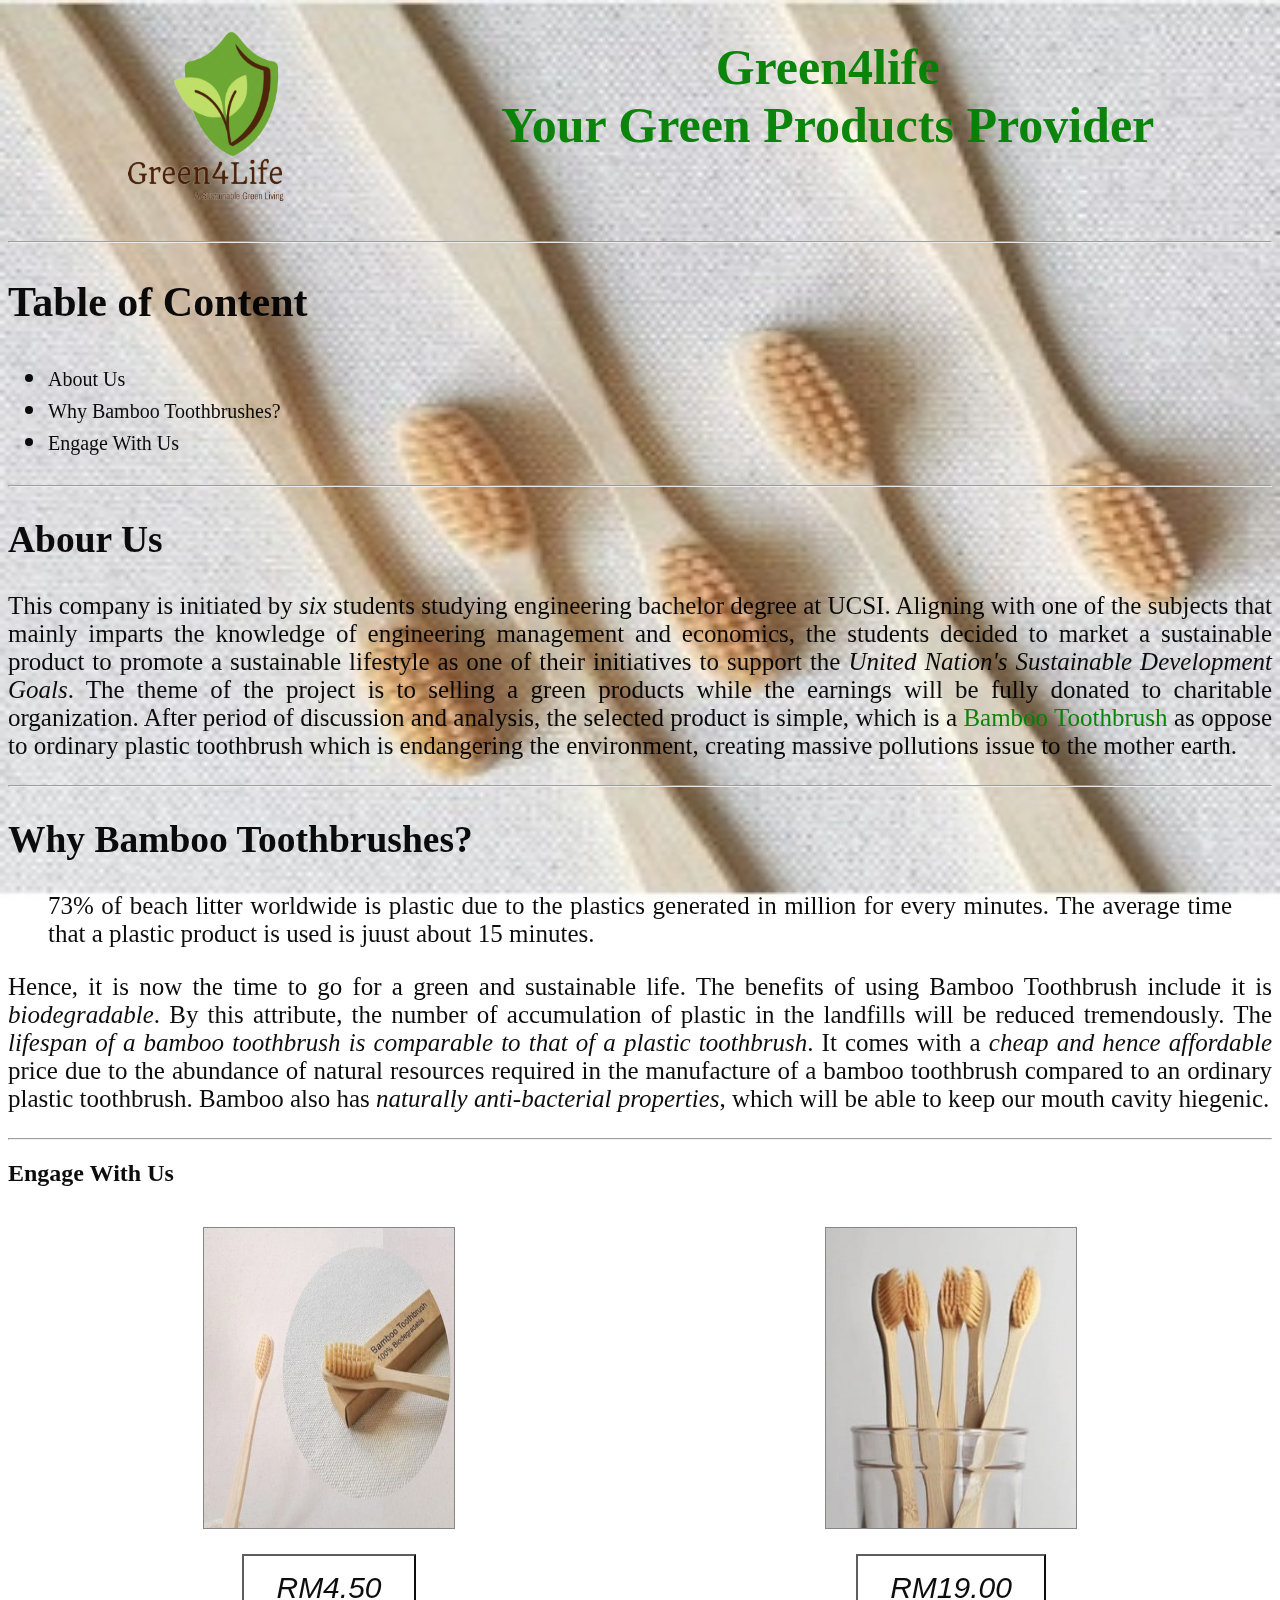
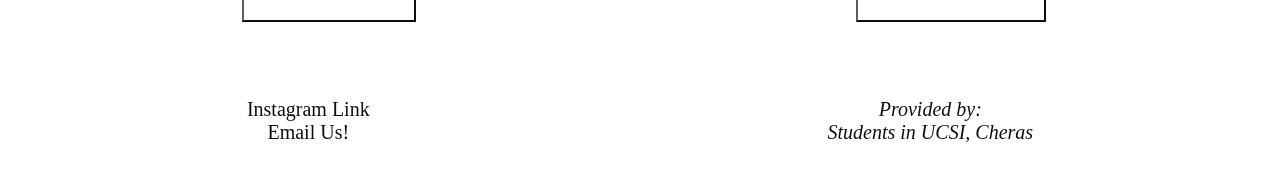
<file: index.html>
<!DOCTYPE html>
<html lang="en">
<head>
  <title>Green4life</title>
  <link rel="icon" href="LEAF.ico">
  <link rel="stylesheet" href="styles.css">
</head>

<body>

  <div class="grid-container">
    <div class="grid-item" opacity=0.5>
      <a>
        <img src="logonobackground.png" alt="Company Logo" width="180" height="180" title="Support Us">
      </a>
    </div>

    <div class="grid-item">
      <h1 title="Support Us">Green4life <br> Your Green Products Provider</h1>
    </div>
  </div>

  <hr>
  <div style="font-size:28px;font:Times New Roman;"align=justify>
    <h2>Table of Content</h2>
    <ul>
      <li><a href="#C1">About Us</a><br></li>
      <li><a href="#C2">Why Bamboo Toothbrushes?</a><br></li>
      <li><a href="#C3">Engage With Us</a></li>
    </ul>
  </div>

  <hr>
  <div style="font-size:25px;font:Times New Roman;"align=justify>
    <h2 title="Abour Us" id="C1">Abour Us</h2>
    <p> This company is initiated by <i>six</i> students studying engineering bachelor degree at UCSI. Aligning with one of the subjects that mainly imparts the knowledge of engineering management and economics, the students decided to market a sustainable product to promote a sustainable lifestyle as one of their initiatives to support the <i>United Nation's Sustainable Development Goals</i>.
    The theme of the project is to selling a green products while the earnings will be fully donated to charitable organization. After period of discussion and analysis, the selected product is simple, which is a <span style="color:green">Bamboo Toothbrush</span> as oppose to ordinary plastic toothbrush which is endangering the environment, creating massive pollutions issue to the mother earth.</p>
  </div>

  <hr>
  <div style="font-size:25px;font:Times New Roman;"align=justify>
    <h2 title="Why Bamboo Toothbrushes?" id="C2">Why Bamboo Toothbrushes?</h2>
    <blockquote cite="http://www.worldwildlife.org/who/index.html">
    73% of beach litter worldwide is plastic due to the plastics generated in million for every minutes. The average time that a plastic product is used is juust about 15 minutes.
    </blockquote>
    <p>Hence, it is now the time to go for a green and sustainable life. The benefits of using Bamboo Toothbrush include it is <em>biodegradable</em>. By this attribute, the number of accumulation of plastic in the landfills will be reduced tremendously. The <em>lifespan of a bamboo toothbrush is comparable to that of a plastic toothbrush</em>. It comes with a <em>cheap and hence affordable</em> price due to the abundance of natural resources required in the manufacture of a bamboo toothbrush compared to an ordinary plastic toothbrush. Bamboo also has <em>naturally anti-bacterial properties</em>, which will be able to keep our mouth cavity hiegenic. </p>
  </div>

  <hr>
  <h2 title="Engage with Us" id = "C3">Engage With Us</h2>

  <div class="grid-container" style="font-size:25px;font:Times New Roman;"align=justify>
    <div class="grid-item">
      <img src="single.jpeg" alt="Company Logo" width="250" height="300" title="Support Us" style="border:1px solid grey;">
    </div>
    <div class="grid-item">
      <img src="bluk.jpeg" alt="Company Logo" width="250" height="300" title="Support Us" style="border:1px solid grey;">
    </div>

    <div class="grid-item">
      <button onclick="window.location.href='singlepurchase.html'">RM4.50</button>
    </div>

    <div class="grid-item">
      <button onclick="window.location.href='multiplepurchase.html'">RM19.00</button>
    </div>
  </div>
    <br>
    <br>
    <div class="grid-container">
      <div class="grid-item">
        <a href="https://instagram.com/green4life_official?igshid=YmMyMTA2M2Y=" target="_blank">Instagram Link</a>
        <br>
        <a href="mailto:shengtatng@gmail.com" title="For Enquiries">Email Us!</a>
      </div>

      <div class="grid-item">
        <address>
        Provided by:<br>
        Students in UCSI, Cheras
        </address>
      </div>
    </div>

</body>
</html>
</file>
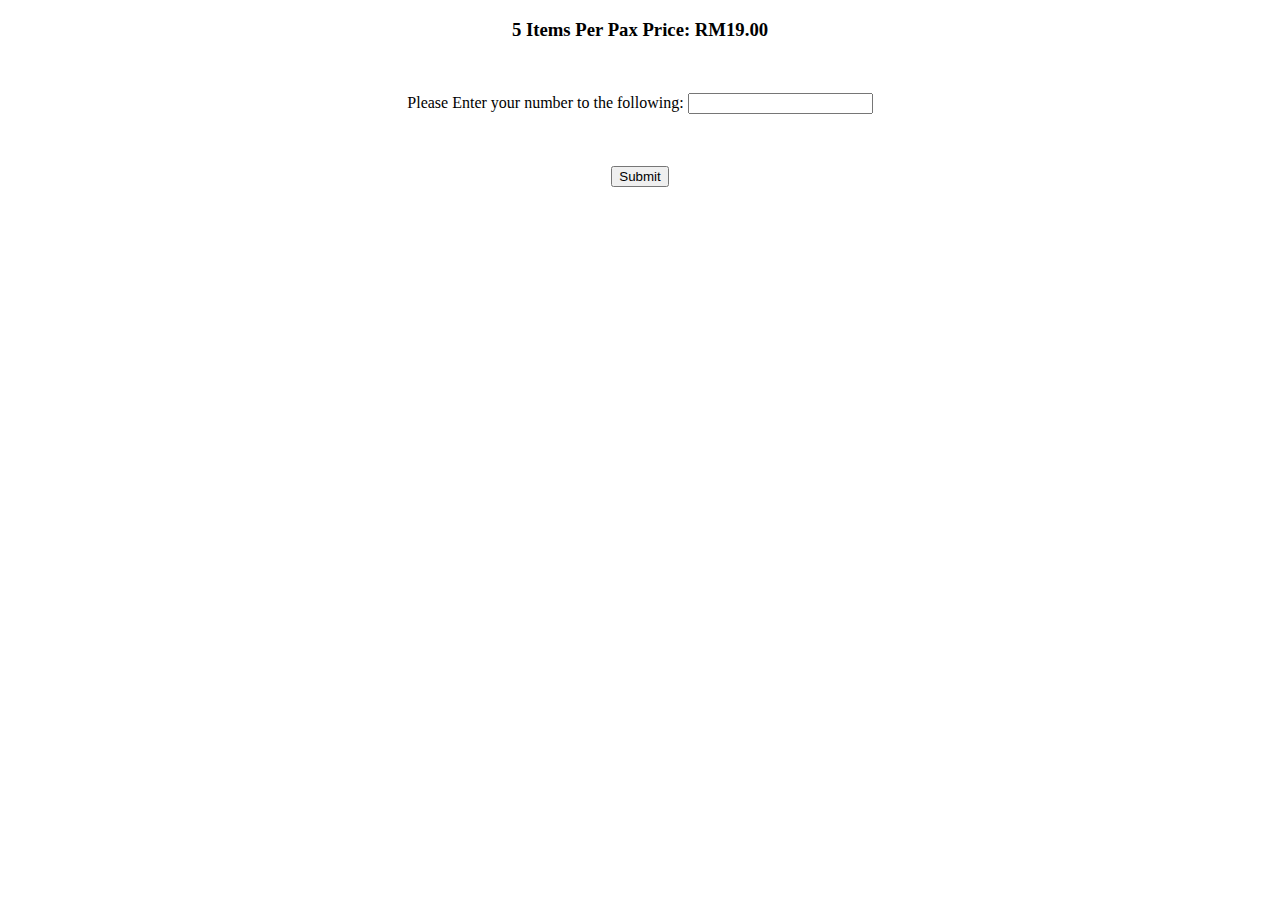
<file: multiplepurchase.html>
<!DOCTYPE html>
<html lang="en">
<head>
  <title>Multiple Item Purchase</title>
  <link rel="icon" href="shakehand.ico">
  <style>
    .container{
    text-align: center;
    }
  </style>
</head>

<body>
  <div class="container">
    <h3 style="text-align:center;">5 Items Per Pax Price: RM19.00</h3><br>
    <p style="text-align:center;">Please Enter your number to the following: <input type="number" id="number" name="number"></p>
    <br><br>
    <button onclick="receipt()" style="text-align:center;">Submit</button><br>
    <p id="popmeout" style="text-align:center;font-size:200%"></p>
  </div>

  <script>
  function receipt() {
    var txt;
    txt = "Your order is set, products will be arrive in three days.";
    document.getElementById("popmeout").innerHTML = txt;
  }
  </script>
</body>
</html>
</file>
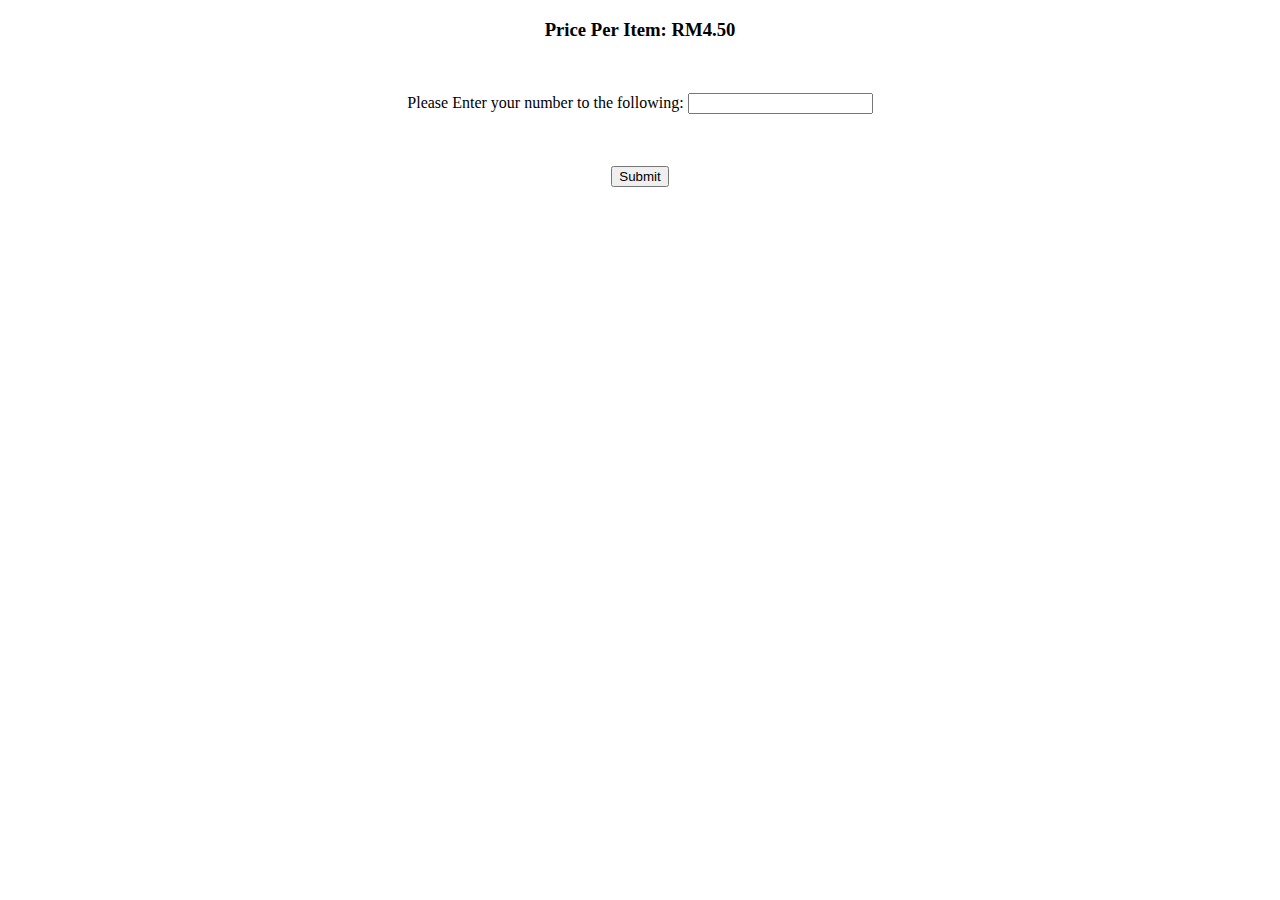
<file: singlepurchase.html>
<!DOCTYPE html>
<html lang="en">
<head>
  <title>Single Item Purchase</title>
  <link rel="icon" href="shakehand.ico">
  <style>
    .container{
    text-align: center;
    }
  </style>
</head>

<body>
  <div class="container">
    <h3 style="text-align:center;">Price Per Item: RM4.50</h3><br>
    <p style="text-align:center;">Please Enter your number to the following: <input type="number" id="number" name="number"></p>
    <br><br>
    <button onclick="receipt()" style="text-align:center;">Submit</button><br>
    <p id="popmeout" style="text-align:center;font-size:200%"></p>
  </div>

  <script>
  function receipt() {
    var txt;
    txt = "Your order is set, products will be arrive in three days.";
    document.getElementById("popmeout").innerHTML = txt;
  }
  </script>
</body>
</html>
</file>
<file: styles.css>
a:link {
  color:black;
  background-color:transparent;
  text-decoration:none;
}

a:visited {
  color: blue;
  background-color: transparent;
  text-decoration: none;
}

a:hover {
  color: black;
  background-color: transparent;
  text-decoration: underline;
}

a:active {
  color: grey;
  background-color: transparent;
  text-decoration: underline;
}

h1 {
  color:green;
  font-size:50px;
  font-family: Lucida Handwriting;
  padding: 5px;
  margin: 5px;
}

h3 {
  color:green;
  font-size:Lucida Handwriting;
}

a {
  color:lightblue;
  font-size: 20px;
}

body {
  background-image:url('background.jpeg');
  background-repeat: no-repeat;
  background-attachment: fixed;
  background-size: 100%100%;
  background-position:top;
  filter: opacity(95%);
}

button {
  background-color: transparent;
  /* border: grey; */
  color: black;
  padding: 15px 32px;
  text-align: center;
  text-decoration: none;
  display: inline-block;
  font-size: 30px;
  font-style: oblique;
  font: Times New Roman;

}

.grid-container {
  display: grid;
  grid-template-columns: auto auto;
  padding: 10px;
}

.grid-item {
  border: 2px;
  padding: 10px;
  font-size: 20px;
  /* border: 2px solid rgba(0, 0, 0, 0.8); */
  text-align: center;
}
</file>
